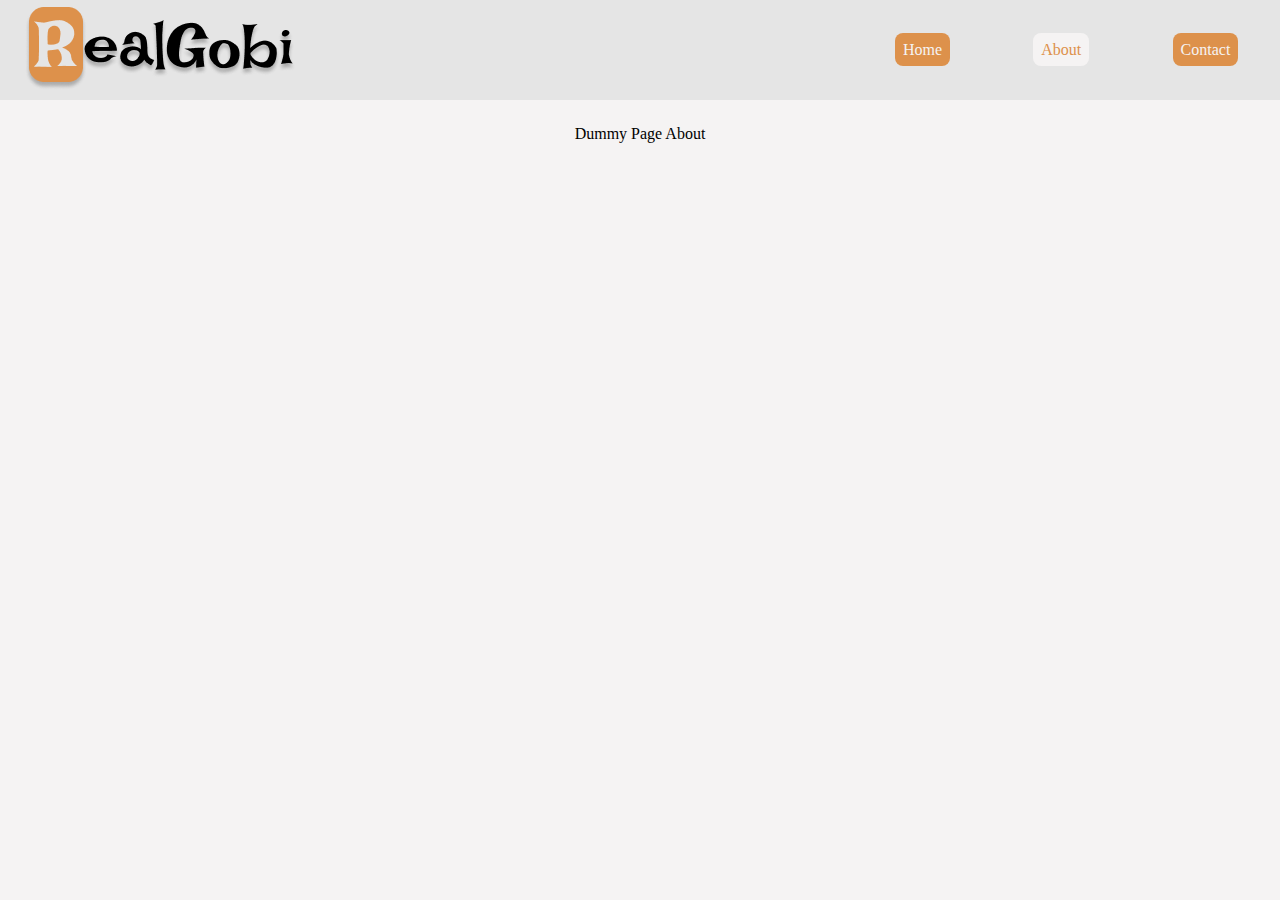
<file: about.html>
<!DOCTYPE html>
<html lang="en">
<head>
  <meta charset="UTF-8">
  <meta http-equiv="X-UA-Compatible" content="IE=edge">
  <meta name="viewport" content="width=device-width, initial-scale=1.0">
  <link rel="stylesheet" href="./SCSS/main.css">
  <title>Uppgift 1</title>
</head>
<body>
  <header class="container">
    <div class="item1">
      <picture>
        <source 
        media="(max-width: 600px)"
        srcset="./assets/logo_s.png" alt="logo small">
        <img src="./assets/logo.png" alt="logo">
     </picture>
    </div>
    <div class="item2">
      <ul>
        <a href="index.html"><li>Home</li></a>
        <a href="about.html"><li class="active">About</li></a>
        <a href="contact.html"><li>Contact</li></a>
      </ul>
    </div>
  </header>
  <p style="text-align: center; margin-top: 25px;">Dummy Page About</p>
</body>
</html>
</file>
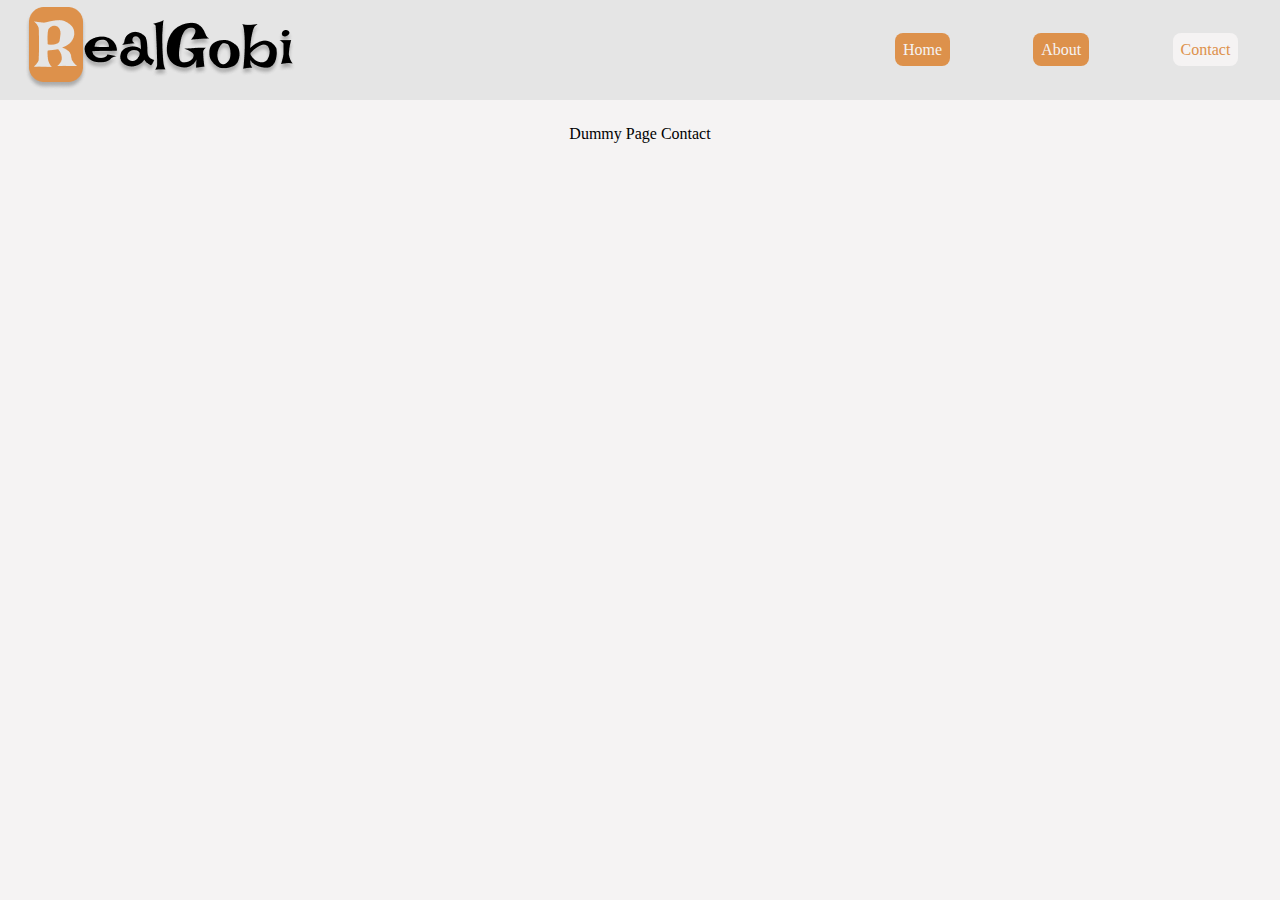
<file: contact.html>
<!DOCTYPE html>
<html lang="en">
<head>
  <meta charset="UTF-8">
  <meta http-equiv="X-UA-Compatible" content="IE=edge">
  <meta name="viewport" content="width=device-width, initial-scale=1.0">
  <link rel="stylesheet" href="./SCSS/main.css">
  <title>Uppgift 1</title>
</head>
<body>
  <header class="container">
    <div class="item1">
      <picture>
        <source 
        media="(max-width: 600px)"
        srcset="./assets/logo_s.png" alt="logo small">
        <img src="./assets/logo.png" alt="logo">
     </picture>
    </div>
    <div class="item2">
      <ul>
        <a href="index.html"><li>Home</li></a>
        <a href="about.html"><li>About</li></a>
        <a href="contact.html"><li class="active">Contact</li></a>
      </ul>
    </div>
  </header>
  <p style="text-align: center; margin-top: 25px;">Dummy Page Contact</p>
</body>
</html>
</file>
<file: SCSS/main.css>
* {
  -webkit-box-sizing: border-box;
          box-sizing: border-box;
  margin: 0;
  padding: 0;
}

body {
  background-color: #f5f3f3;
}

body header {
  width: 100vw;
  height: 100px;
  background-color: #E5E5E5;
  display: -ms-grid;
  display: grid;
  -ms-grid-columns: (1fr)[3];
      grid-template-columns: repeat(3, 1fr);
      grid-template-areas: "item1 . item2";
}

body header .item1 {
  -ms-grid-row: 1;
  -ms-grid-column: 1;
  grid-area: item1;
  display: -webkit-box;
  display: -ms-flexbox;
  display: flex;
  -webkit-box-pack: start;
      -ms-flex-pack: start;
          justify-content: flex-start;
  -webkit-box-align: center;
      -ms-flex-align: center;
          align-items: center;
}

body header .item1 img {
  margin-left: 25px;
}

body header .item2 {
  -ms-grid-row: 1;
  -ms-grid-column: 3;
  grid-area: item2;
}

body header .item2 ul {
  text-decoration: none;
  display: -webkit-box;
  display: -ms-flexbox;
  display: flex;
  -ms-flex-pack: distribute;
      justify-content: space-around;
  -webkit-box-align: center;
      -ms-flex-align: center;
          align-items: center;
  height: 100%;
}

body header .item2 ul a {
  text-decoration: none;
}

body header .item2 ul a li {
  display: inline;
  padding: .5rem;
  margin: .5rem;
  background-color: #DD914B;
  color: #f5f3f3;
  border-radius: 8px;
}

body header .item2 ul a li:hover, body header .item2 ul a li.active {
  background-color: #f5f3f3;
  color: #DD914B;
}

body .content {
  padding-top: 25px;
  margin: 0 auto;
  display: -ms-grid;
  display: grid;
  -ms-grid-columns: (1fr)[3];
      grid-template-columns: repeat(3, 1fr);
}

body .content .post {
  margin: .5rem;
  border: 1px solid black;
  border-radius: 4px;
  display: -webkit-box;
  display: -ms-flexbox;
  display: flex;
  -webkit-box-pack: center;
      -ms-flex-pack: center;
          justify-content: center;
  -webkit-box-align: center;
      -ms-flex-align: center;
          align-items: center;
  -webkit-box-orient: vertical;
  -webkit-box-direction: normal;
      -ms-flex-direction: column;
          flex-direction: column;
}

body .content .post h2 {
  width: 100%;
  border-radius: 4px;
  background-color: #E5E5E5;
  border-bottom: 1px solid black;
  text-align: center;
  padding: .3rem;
}

body .content .post p {
  padding: 1rem;
}

body .content .post img {
  margin: .3rem;
}

@media only screen and (max-width: 800px) {
  body .content {
    -ms-grid-columns: 1fr;
        grid-template-columns: 1fr;
    max-width: 600px;
    text-align: center;
  }
}

@media only screen and (max-width: 600px) {
  body .content {
    width: 100%;
  }
}
/*# sourceMappingURL=main.css.map */
</file>
